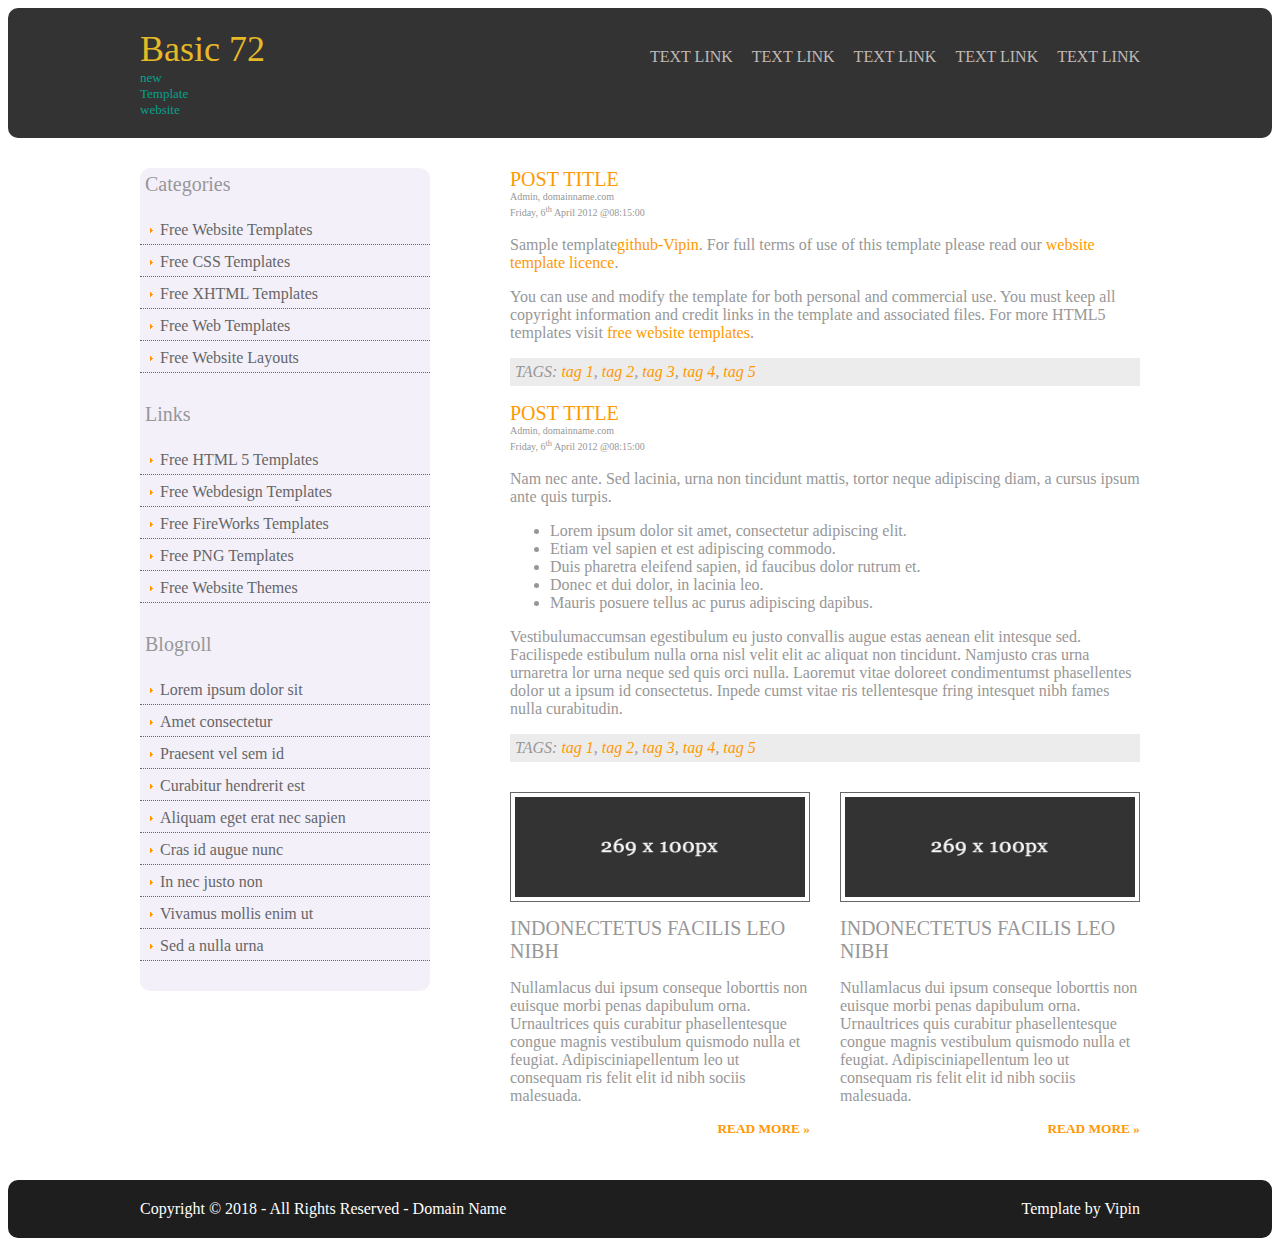
<file: index.html>
<!DOCTYPE html>
<html lang="en" dir="ltr">
<head>
<title>Basic 72</title>
<meta charset="UTF-8">
<meta name="viewport" content="width=device-width, intial-scale=1.0">
<link rel="stylesheet" href="layout.css" type="text/css">
</head>
<body>
<div class="wrapper row1">
  <header id="header" class="clear">
    <div id="hgroup">
      <h1><a href="#">Basic 72</a></h1>
      <h2>new</h2>
      <h2>Template</h2>
      <h2>website</h2>
    </div>
    <nav>
      <ul>
        <li><a href="#">Text Link</a></li>
        <li><a href="#">Text Link</a></li>
        <li><a href="#">Text Link</a></li>
        <li><a href="#">Text Link</a></li>
        <li class="last"><a href="#">Text Link</a></li>
      </ul>
    </nav>
    <div class="clear"></div>
  </header>
</div>
<!-- content -->
<div class="wrapper row2">
  <div id="container">
    <!-- content body -->
    <aside id="left_column">
      <h2 class="title">Categories</h2>
      <nav>
        <ul>
          <li><a href="#">Free Website Templates</a></li>
          <li><a href="#">Free CSS Templates</a></li>
          <li><a href="#">Free XHTML Templates</a></li>
          <li><a href="#">Free Web Templates</a></li>
          <li class="last"><a href="#">Free Website Layouts</a></li>
        </ul>
      </nav>
      <h2 class="title">Links</h2>
      <nav>
        <ul>
          <li><a href="#">Free HTML 5 Templates</a></li>
          <li><a href="#">Free Webdesign Templates</a></li>
          <li><a href="#">Free FireWorks Templates</a></li>
          <li><a href="#">Free PNG Templates</a></li>
          <li class="last"><a href="#">Free Website Themes</a></li>
        </ul>
      </nav>
      <h2 class="title">Blogroll</h2>
      <nav>
        <ul>
          <li><a href="#">Lorem ipsum dolor sit</a></li>
          <li><a href="#">Amet consectetur</a></li>
          <li><a href="#">Praesent vel sem id</a></li>
          <li><a href="#">Curabitur hendrerit est</a></li>
          <li><a href="#">Aliquam eget erat nec sapien</a></li>
          <li><a href="#">Cras id augue nunc</a></li>
          <li><a href="#">In nec justo non</a></li>
          <li><a href="#">Vivamus mollis enim ut</a></li>
          <li class="last"><a href="#">Sed a nulla urna</a></li>
        </ul>
      </nav>
    </aside>
    <!-- main content -->
    <div id="content">
      <!-- section 1 -->
      <section>
        <!-- article 1 -->
        <article>
          <h2><a href="#">Post Title</a></h2>
          <address>
          Admin, domainname.com
          </address>
          <time datetime="2012-04-06T08:15+00:00">Friday, 6<sup>th</sup> April 2012 @08:15:00</time>
          <p>Sample template<a href="https://github.com/Vipinkthomas/" title="Free Website Templates">github-Vipin</a>. For full terms of use of this template please read our <a href="https://www.os-templates.com/template-terms">website template licence</a>.</p>
          <p>You can use and modify the template for both personal and commercial use. You must keep all copyright information and credit links in the template and associated files. For more HTML5 templates visit <a href="https://www.os-templates.com/">free website templates</a>.</p>
          <p class="tags">TAGS: <a href="#">tag 1</a>, <a href="#">tag 2</a>, <a href="#">tag 3</a>, <a href="#">tag 4</a>, <a href="#">tag 5</a></p>
        </article>
        <!-- article 2 -->
        <article>
          <h2><a href="#">Post Title</a></h2>
          <address>
          Admin, domainname.com
          </address>
          <time datetime="2012-04-06T08:15+00:00">Friday, 6<sup>th</sup> April 2012 @08:15:00</time>
          <p>Nam nec ante. Sed lacinia, urna non tincidunt mattis, tortor neque adipiscing diam, a cursus ipsum ante quis turpis.</p>
          <ul>
            <li>Lorem ipsum dolor sit amet, consectetur adipiscing elit.</li>
            <li>Etiam vel sapien et est adipiscing commodo.</li>
            <li>Duis pharetra eleifend sapien, id faucibus dolor rutrum et.</li>
            <li>Donec et dui dolor, in lacinia leo.</li>
            <li>Mauris posuere tellus ac purus adipiscing dapibus.</li>
          </ul>
          <p>Vestibulumaccumsan egestibulum eu justo convallis augue estas aenean elit intesque sed. Facilispede estibulum nulla orna nisl velit elit ac aliquat non tincidunt. Namjusto cras urna urnaretra lor urna neque sed quis orci nulla. Laoremut vitae doloreet condimentumst phasellentes dolor ut a ipsum id consectetus. Inpede cumst vitae ris tellentesque fring intesquet nibh fames nulla curabitudin.</p>
          <p class="tags">TAGS: <a href="#">tag 1</a>, <a href="#">tag 2</a>, <a href="#">tag 3</a>, <a href="#">tag 4</a>, <a href="#">tag 5</a></p>
        </article>
        <!-- / articles -->
      </section>
      <!-- section 2 -->
      <section id="services" class="last clear">
        <ul>
          <li class="odd">
            <article><img src="images/demo/269x100.gif" alt="">
              <h2>Indonectetus facilis leo nibh</h2>
              <p>Nullamlacus dui ipsum conseque loborttis non euisque morbi penas dapibulum orna. Urnaultrices quis curabitur phasellentesque congue magnis vestibulum quismodo nulla et feugiat. Adipisciniapellentum leo ut consequam ris felit elit id nibh sociis malesuada.</p>
              <p class="more"><a href="#">Read More &raquo;</a></p>
            </article>
          </li>
          <li class="even">
            <article><img src="images/demo/269x100.gif" alt="">
              <h2>Indonectetus facilis leo nibh</h2>
              <p>Nullamlacus dui ipsum conseque loborttis non euisque morbi penas dapibulum orna. Urnaultrices quis curabitur phasellentesque congue magnis vestibulum quismodo nulla et feugiat. Adipisciniapellentum leo ut consequam ris felit elit id nibh sociis malesuada.</p>
              <p class="more"><a href="#">Read More &raquo;</a></p>
            </article>
          </li>
        </ul>
      </section>
    </div>
    <!-- / content body -->
    <div class="clear"></div>
  </div>
</div>
<!-- footer -->
<div class="wrapper row3">
  <footer id="footer">
    <p class="fl_left">Copyright &copy; 2018 - All Rights Reserved - <a href="#">Domain Name</a></p>
    <p class="fl_right">Template by <a target="_blank" href="https://www.os-templates.com/" title="Free Website Templates">Vipin</a></p>
    <div class="clear"></div>
  </footer>
</div>
</body>
</html>
</file>
<file: layout.css>
#/*
HTML 5 Template Name: new edit for project1

File: layout.css
Author:Vipin Koshy Thomas
Git:https://github.com/Vipinkthomas/
*/

body{margin:0; padding:0; font-size:13px; font-family:Georgia, "Times New Roman", Times, serif; color:#FFFFFF; background-color:#1E1E1E;}

.clear:after{content:"."; display:block; height:0; clear:both; visibility:hidden; line-height:0;}
.clear{display:block; width:100%; clear:both;}
html[xmlns] .clear{display:block;}
* html .clear{height:1%;}

a{outline:none; text-decoration:none;}

code{font-weight:normal; font-style:normal; font-family:Georgia, "Times New Roman", Times, serif;}

.fl_left{float:left;}
.fl_right{float:right;}

img{margin:0; padding:0; border:none; line-height:normal; vertical-align:middle;}
.imgholder, .imgl, .imgr{padding:4px; border:1px solid #D6D6D6; text-align:center;}
.imgl{float:left; margin:0 15px 15px 0; clear:left;}
.imgr{float:right; margin:0 0 15px 15px; clear:right;}

/*----------------------------------------------HTML 5 Overrides-------------------------------------*/

address, article, aside, figcaption, figure, footer, header, nav, section{display:block; margin:0; padding:0;}

q{display:block; padding:0 10px 8px 10px; color:#979797; background-color:#ECECEC; font-style:italic; line-height:normal;}
q:before{content:'“ '; font-size:26px;}
q:after{content:' „'; font-size:26px; line-height:0;}

/* ----------------------------------------------Wrapper-------------------------------------*/

div.wrapper{display:block; width:100%; margin:0; padding:0; text-align:left;}

.row1, .row1 a{color:#C0BAB6; background-color:#333333;border-radius: 10px;}
.row2{color:#979797; background-color:#FFFFFF;}
.row2 a{color:#FF9900; background-color:#FFFFFF;}
.row3, .row3 a{color:#FFFFFF; background-color:#1E1E1E;border-radius: 10px}

/*----------------------------------------------Generalise-------------------------------------*/

#header, #container, #footer{display:block;margin:0 auto; width:1000px}

nav ul{margin:0; padding:0; list-style:none;}

h1, h2, h3, h4, h5, h6{margin:0; padding:0; font-size:20px; font-weight:normal; font-style:normal; line-height:normal;}

/*----------------------------------------------Header-------------------------------------*/
#header, #header a{color:#e6b927;}
#header, #hgroup a:hover{color:#1490a3;}
#hgroup{float:left; padding:20px 0;}
#header #hgroup h1, #header #hgroup h2{}
#header #hgroup h1{font-size:36px; font-style: normal;}
#header #hgroup h2{font-size:13px; color:#08a18c}

#header nav{float:right; padding:20px 0;}
#header nav ul{margin-top:20px;}
#header nav li{display:inline; margin-right:15px; text-transform:uppercase;}
#header nav li.last{margin-right:0;}
#header nav a{color:#C0BAB6;}
#header nav a:hover{color:#FF9900;}

/*----------------------------------------------Content Area-------------------------------------*/

#container{padding:30px 0;}
#container section{margin:0 0 30px 0;}
#container section.last{margin:0;}
#container .more{text-align:right; text-transform:uppercase; font-size:smaller; font-weight:bold;}

/* ------Left Column-----*/
#container #left_column{float:left; width:290px;background-color:#f3f0fa;border-radius:10px}
#container #left_column h2.title{margin-left: 5px;margin-top: 5px;margin-bottom:20px;}

#container #left_column nav{display:block; width:100%; margin-bottom:30px;}
#container #left_column nav ul{margin:0; padding:0; list-style:none;}
#container #left_column nav li{margin:0 0 3px 0; padding:0;}
#container #left_column nav li.last{margin-bottom:0;}
#container #left_column nav a{display:block; margin:0; padding:5px 10px 5px 20px; color:#666666; background:url("../images/orange_file.gif") no-repeat 10px center #f3f0fa;text-decoration:none; border-bottom:1px dotted #666666;}
#container #left_column nav a:hover{color:#FF9900;}

/* ------Main Content-----*/

#container #content{float:right; width:630px;}

#container #content section article{}
#container #content section article h2{text-transform:uppercase;}
#container #content section article address{font-size:10px; font-style:normal;}
#container #content section article time{font-size:10px;}
#container #content section article .tags{display:block; padding:5px; color:#979797; background-color:#ECECEC; font-style:italic;}
#container #content section article .tags a{color:#FF9900; background-color:#ECECEC;}

#container #content #services{}
#container #content #services ul{margin:0; padding:0; list-style:none;}
#container #content #services ul li{display:block; width:300px;}
#container #content #services ul li.odd{float:left;}
#container #content #services ul li.even{float:right;}
#container #content #services ul li img{width:290px; height:100px; margin:0 0 15px 0; padding:4px; border:1px solid #666666;}

/*----------------------------------------------Footer-------------------------------------*/

#footer{}
#footer p{margin:0; padding:20px 0;}
</file>
